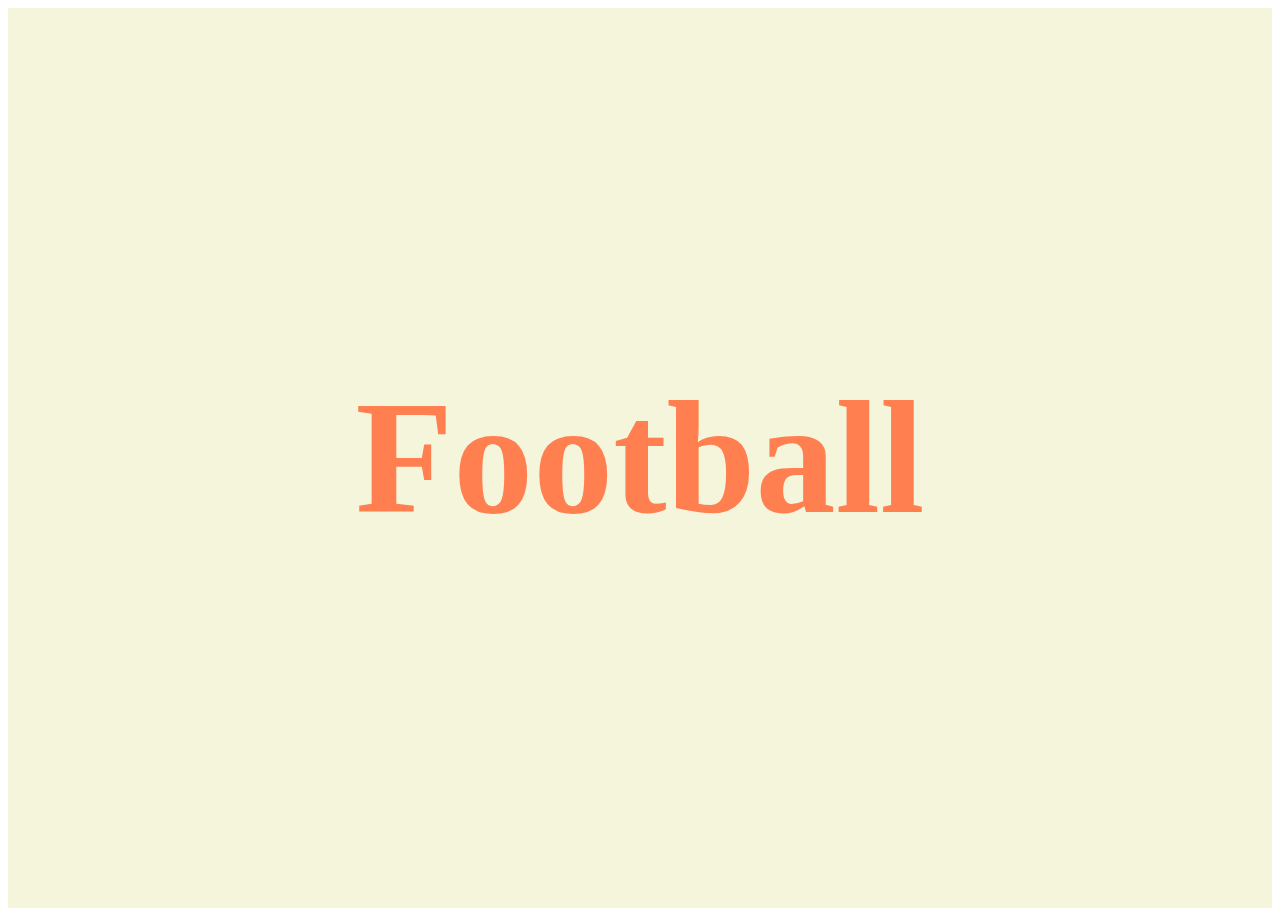
<file: slideshow-demo/index.html>
<!DOCTYPE html>
<html lang="en">
  <head>
    <meta charset="UTF-8" />
    <meta http-equiv="X-UA-Compatible" content="IE=edge" />
    <meta name="viewport" content="width=device-width, initial-scale=1.0" />
    <title>slideshow</title>

    <!-- custom css -->
    <link rel="stylesheet" href="./style.css" />

    <!-- font awesome cdn -->
    <link
      rel="stylesheet"
      href="https://cdnjs.cloudflare.com/ajax/libs/font-awesome/6.0.0-beta3/css/all.min.css"
      integrity="sha512-Fo3rlrZj/k7ujTnHg4CGR2D7kSs0v4LLanw2qksYuRlEzO+tcaEPQogQ0KaoGN26/zrn20ImR1DfuLWnOo7aBA=="
      crossorigin="anonymous"
      referrerpolicy="no-referrer"
    />
  </head>
  <body>
    <div class="slideshow-container">
      <div class="slideshow-elements">
        <div class="slideshow-element current">
          <i class="fas fa-futbol"></i>
          <h2>Football</h2>
        </div>

        <div class="slideshow-element">
          <i class="fas fa-volleyball-ball"></i>
          <h2>Volleyball</h2>
        </div>

        <div class="slideshow-element">
          <i class="fas fa-swimmer"></i>
          <h2>Swimming</h2>
        </div>
      </div>
    </div>

    <script src="./index.js"></script>
  </body>
</html>
</file>
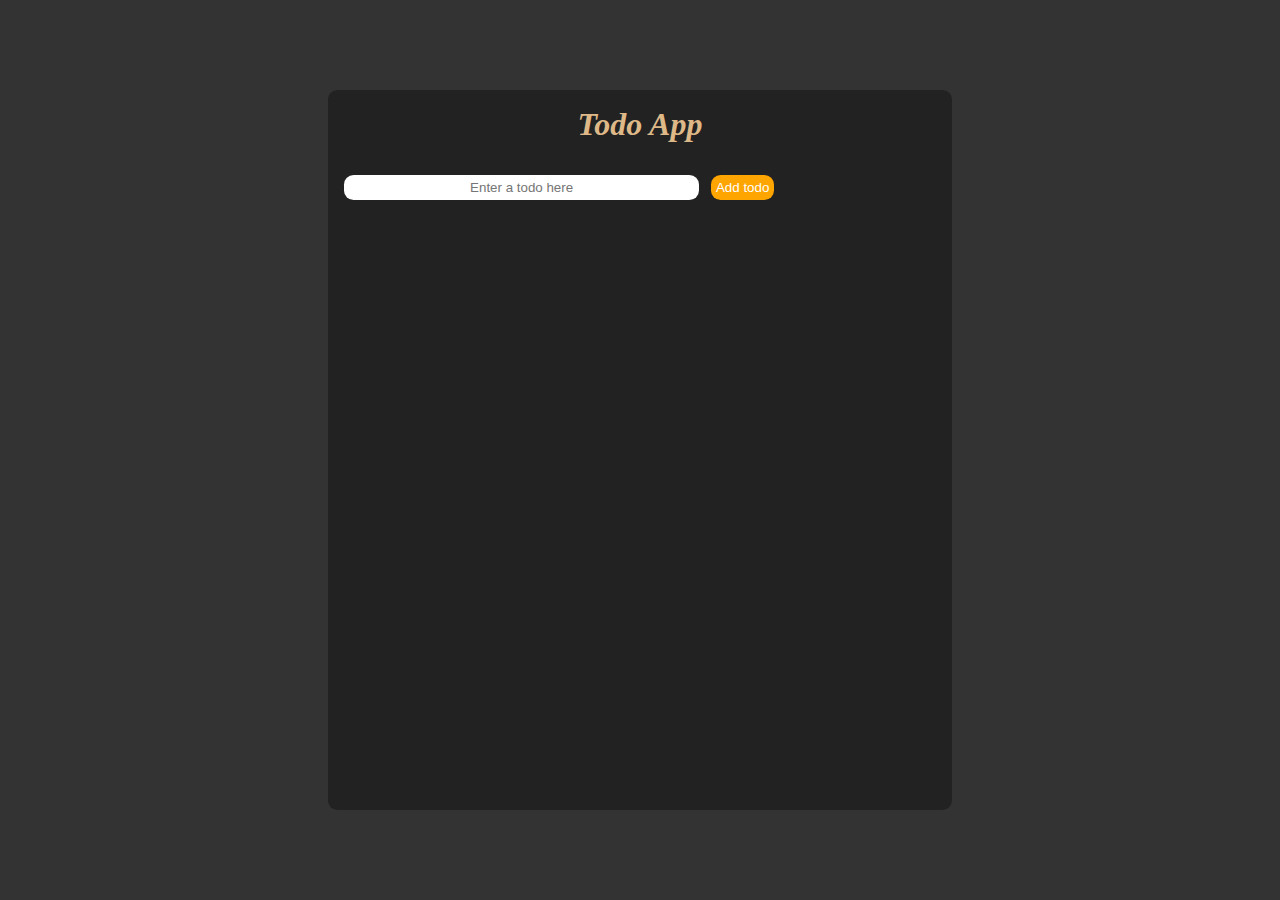
<file: todo-app/index.html>
<!DOCTYPE html>
<html lang="en">
<head>
    <meta charset="UTF-8">
    <meta http-equiv="X-UA-Compatible" content="IE=edge">
    <meta name="viewport" content="width=device-width, initial-scale=1.0">
    <title>Todo App</title>

    <link rel="stylesheet" href="style.css">
    <link rel="stylesheet" href="https://cdnjs.cloudflare.com/ajax/libs/font-awesome/6.4.0/css/all.min.css" integrity="sha512-iecdLmaskl7CVkqkXNQ/ZH/XLlvWZOJyj7Yy7tcenmpD1ypASozpmT/E0iPtmFIB46ZmdtAc9eNBvH0H/ZpiBw==" crossorigin="anonymous" referrerpolicy="no-referrer" />
</head>
<body>
    
    <div class="container">
        <div class="card">
            <h1 class="card-title"> Todo App </h1>
            <div class="card-body">
                <form class="todo-form">
                    <input type="text" placeholder="Enter a todo here"
                    id = "inputTudo" required>
                    <button id="addTudoBtn" class="btn" type="submit"> Add todo</button>
                </form>

                <!-- show message in list -->
                <p id="message"> </p>

                <!-- show input tudo data in uroder list -->
                <ul id="lists"></ul>
            </div>
        </div>
    </div>

    <script src="./index.js"></script>
</body>
</html>
</file>
<file: slideshow-demo/style.css>
.slideshow-container {
    display: flex;
    justify-content: center;
    align-items: center;
    height: 100vh;
    background-color: beige;
  }
  .slideshow-element {
    text-align: center;
    position: absolute;
    transform: translate(-50%, -50%) scale(0);
    transition: transform 0.6s;
  }
  .slideshow-element i,
  h2 {
    font-size: 10rem;
    color: coral;
  }
  .slideshow-element.current {
    transform: translate(-50%, -50%) scale(1);
    transition: transform 0.6s;
  }
</file>
<file: todo-app/style.css>
* {

    box-sizing: border-box;
    margin: 0;
    padding: 0;
    list-style-type: none;
    text-decoration: none;
    outline: none;

}

html{
    scroll-behavior: smooth;
}

.container{
    background-color: #333;
    height: 100vh;
    display: flex;
    justify-content: center;
    align-items: center;
    padding: 1rem;
}

.card{

    background-color: #222;
    color: white;
    padding: 1rem;
    min-height: 80vh;
    height: 80%;
    width: 50%;
    overflow: scroll;
    border-radius: 0.6rem;

}

.card-title{
    font-size: 2rem;
    font-style: italic;
    color: burlywood;
    margin-bottom: 2rem;
    text-align: center;

}

input{
    padding: .3rem;
    border-radius: .6rem;
    width: 60%;
    text-align: center;
    border: none;

}

.btn{
    padding: .3rem;
    border-radius: .6rem;
    text-align: center;
    margin-left: .5rem;
    border: none;
    border-radius: 0.6rem;
    background-color: orange;
    color: white;
    transition: all 0.3s;
    cursor: pointer;
    
}

.btn:hover{
    background-color: white;
    color: black;
}

.li-style{
    display: flex;
    justify-content: space-between;
    align-items: center;
    background-color: #333;
    color: white;
    padding: 0.5rem;
    border-radius: 0.6rem;
    margin: 1rem 0;
    transition: all 0.3s;
}

.li-style:hover{
    background-color: #111;
}

.bg-success{
    margin: 0.5 rem 0;
    padding: 0.5 rem;
    color: black;
    background-color: #ddffdd;
    border-left: 6px solid #04aa6d;
}

.bg-dranger{
    margin: 0.5 rem 0;
    padding: 0.5 rem;
    color: white;
    background-color: #96152d;
    border-left: 6px solid #3304aa;
}


#message {
    padding: 5px 5px;
    margin: 0.5rem 0rem;
    text-align: center;
}
</file>
